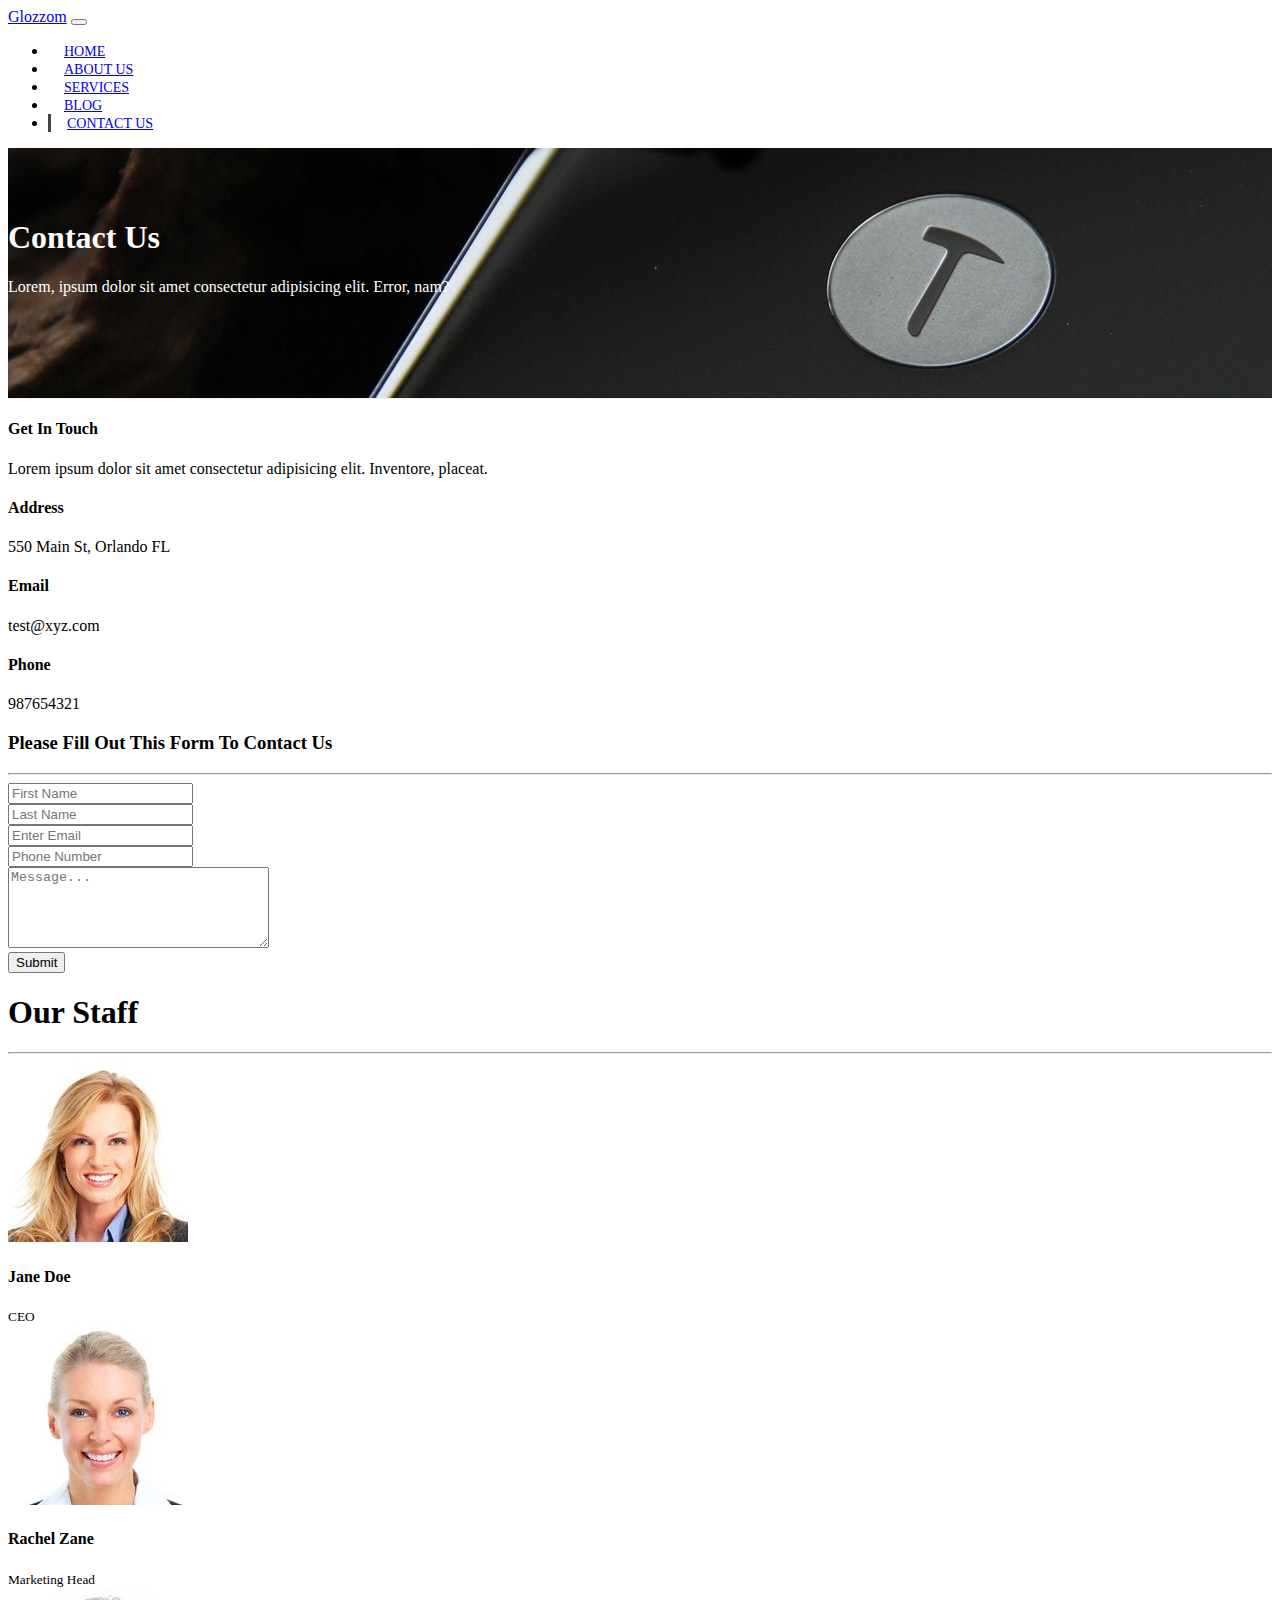
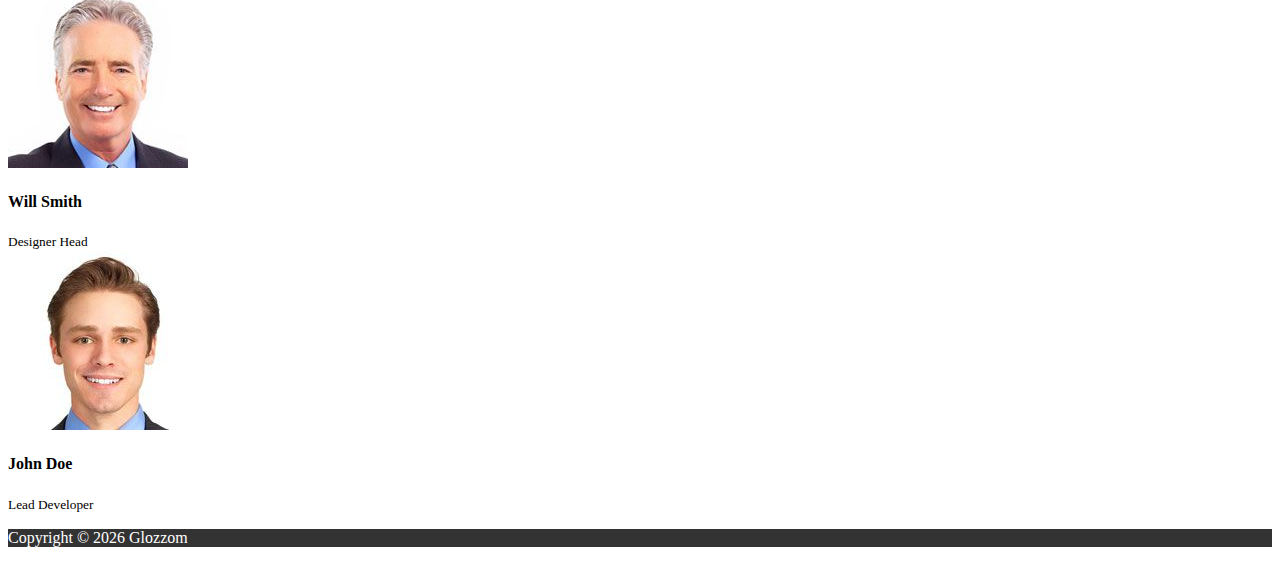
<file: contact.html>
<!DOCTYPE html>
<html lang="en">
  <head>
    <meta charset="UTF-8" />
    <meta name="viewport" content="width=device-width, initial-scale=1.0" />
    <link
      rel="stylesheet"
      href="https://use.fontawesome.com/releases/v5.0.13/css/all.css"
      integrity="sha384-DNOHZ68U8hZfKXOrtjWvjxusGo9WQnrNx2sqG0tfsghAvtVlRW3tvkXWZh58N9jp"
      crossorigin="anonymous"
    />
    <link
      rel="stylesheet"
      href="https://stackpath.bootstrapcdn.com/bootstrap/4.5.0/css/bootstrap.min.css"
      integrity="sha384-9aIt2nRpC12Uk9gS9baDl411NQApFmC26EwAOH8WgZl5MYYxFfc+NcPb1dKGj7Sk"
      crossorigin="anonymous"
    />
    <link rel="stylesheet" href="css/style.css" />
    <title></title>
  </head>
  <body>
    <nav class="navbar navbar-expand-md navbar-dark bg-dark sticky-top">
      <div class="container">
        <a href="index.html" class="navbar-brand">Glozzom</a>
        <button
          class="navbar-toggler"
          data-toggle="collapse"
          data-target="#navbarCollapse"
        >
          <span class="navbar-toggler-icon"></span>
        </button>
        <div class="collapse navbar-collapse" id="navbarCollapse">
          <ul class="navbar-nav ml-auto">
            <li class="nav-item">
              <a href="index.html" class="nav-link">Home</a>
            </li>
            <li class="nav-item">
              <a href="about.html" class="nav-link">About Us</a>
            </li>
            <li class="nav-item">
              <a href="services.html" class="nav-link">Services</a>
            </li>
            <li class="nav-item">
              <a href="blog.html" class="nav-link">Blog</a>
            </li>
            <li class="nav-item active">
              <a href="contact.html" class="nav-link">Contact Us</a>
            </li>
          </ul>
        </div>
      </div>
    </nav>
    <!--PAGE HEADER-->
    <header id="page-header">
      <div class="container">
        <div class="row">
          <div class="col-md-6 m-auto text-center">
            <h1>Contact Us</h1>
            <p>
              Lorem, ipsum dolor sit amet consectetur adipisicing elit. Error,
              nam?
            </p>
          </div>
        </div>
      </div>
    </header>
    <!--Contact Section-->
    <section id="contact" class="py-3">
      <div class="container">
        <div class="row">
          <div class="col-md-4">
            <div class="card p-4">
              <div class="card-body">
                <h4>Get In Touch</h4>
                <p>
                  Lorem ipsum dolor sit amet consectetur adipisicing elit.
                  Inventore, placeat.
                </p>
                <h4>Address</h4>
                <p>550 Main St, Orlando FL</p>
                <h4>Email</h4>
                <p>test@xyz.com</p>
                <h4>Phone</h4>
                <p>987654321</p>
              </div>
            </div>
          </div>
          <div class="col-md-8">
            <div class="card p-4">
              <div class="card-body">
                <h3 class="text-center">
                  Please Fill Out This Form To Contact Us
                </h3>
                <hr />
                <div class="row">
                  <div class="col-md-6">
                    <div class="form-group">
                      <input
                        type="text"
                        placeholder="First Name"
                        class="form-control"
                      />
                    </div>
                  </div>
                  <div class="col-md-6">
                    <div class="form-group">
                      <input
                        type="text"
                        placeholder="Last Name"
                        class="form-control"
                      />
                    </div>
                  </div>
                  <div class="col-md-6">
                    <div class="form-group">
                      <input
                        type="email"
                        placeholder="Enter Email"
                        class="form-control"
                      />
                    </div>
                  </div>
                  <div class="col-md-6">
                    <div class="form-group">
                      <input
                        type="text"
                        placeholder="Phone Number"
                        class="form-control"
                      />
                    </div>
                  </div>
                </div>
                <div class="row">
                  <div class="col-md-12 mb-2">
                    <textarea
                      placeholder="Message..."
                      id=""
                      cols="30"
                      rows="5"
                      class="form-control"
                    ></textarea>
                  </div>
                  <div class="col">
                    <input
                      type="submit"
                      value="Submit"
                      class="btn btn-outline-danger btn-block"
                    />
                  </div>
                </div>
              </div>
            </div>
          </div>
        </div>
      </div>
    </section>

    <!--STAFF-->
    <section id="staff" class="py-5 text-center bg-dark text-white">
      <div class="container">
        <h1>Our Staff</h1>
        <hr />
        <div class="row">
          <div class="col-md-3 mb-2">
            <img
              src="img/person1.jpg"
              alt=""
              class="img-fluid rounded-circle mb-2"
            />
            <h4>Jane Doe</h4>
            <small class="mb-2">CEO</small>
          </div>
          <div class="col-md-3 mb-2">
            <img
              src="img/person2.jpg"
              alt=""
              class="img-fluid rounded-circle mb-2"
            />
            <h4>Rachel Zane</h4>
            <small class="mb-2">Marketing Head</small>
          </div>
          <div class="col-md-3 mb-2">
            <img
              src="img/person3.jpg"
              alt=""
              class="img-fluid rounded-circle mb-2"
            />
            <h4>Will Smith</h4>
            <small class="mb-2">Designer Head</small>
          </div>
          <div class="col-md-3">
            <img
              src="img/person4.jpg"
              alt=""
              class="img-fluid rounded-circle mb-2"
            />
            <h4>John Doe</h4>
            <small class="mb-2">Lead Developer</small>
          </div>
        </div>
      </div>
    </section>

    <!--Footer-->
    <section id="footer" class="text-center p-4">
      <div class="container">
        <div class="row">
          <div class="col">
            <p>Copyright &copy; <span id="year"></span>&nbsp;Glozzom</p>
          </div>
        </div>
      </div>
    </section>

    <script
      src="https://code.jquery.com/jquery-3.5.1.min.js"
      integrity="sha256-9/aliU8dGd2tb6OSsuzixeV4y/faTqgFtohetphbbj0="
      crossorigin="anonymous"
    ></script>
    <script
      src="https://cdn.jsdelivr.net/npm/popper.js@1.16.0/dist/umd/popper.min.js"
      integrity="sha384-Q6E9RHvbIyZFJoft+2mJbHaEWldlvI9IOYy5n3zV9zzTtmI3UksdQRVvoxMfooAo"
      crossorigin="anonymous"
    ></script>
    <script
      src="https://stackpath.bootstrapcdn.com/bootstrap/4.5.0/js/bootstrap.min.js"
      integrity="sha384-OgVRvuATP1z7JjHLkuOU7Xw704+h835Lr+6QL9UvYjZE3Ipu6Tp75j7Bh/kR0JKI"
      crossorigin="anonymous"
    ></script>

    <script>
      //Get the current year for copyright
      $("#year").text(new Date().getFullYear());
    </script>
  </body>
</html>
</file>
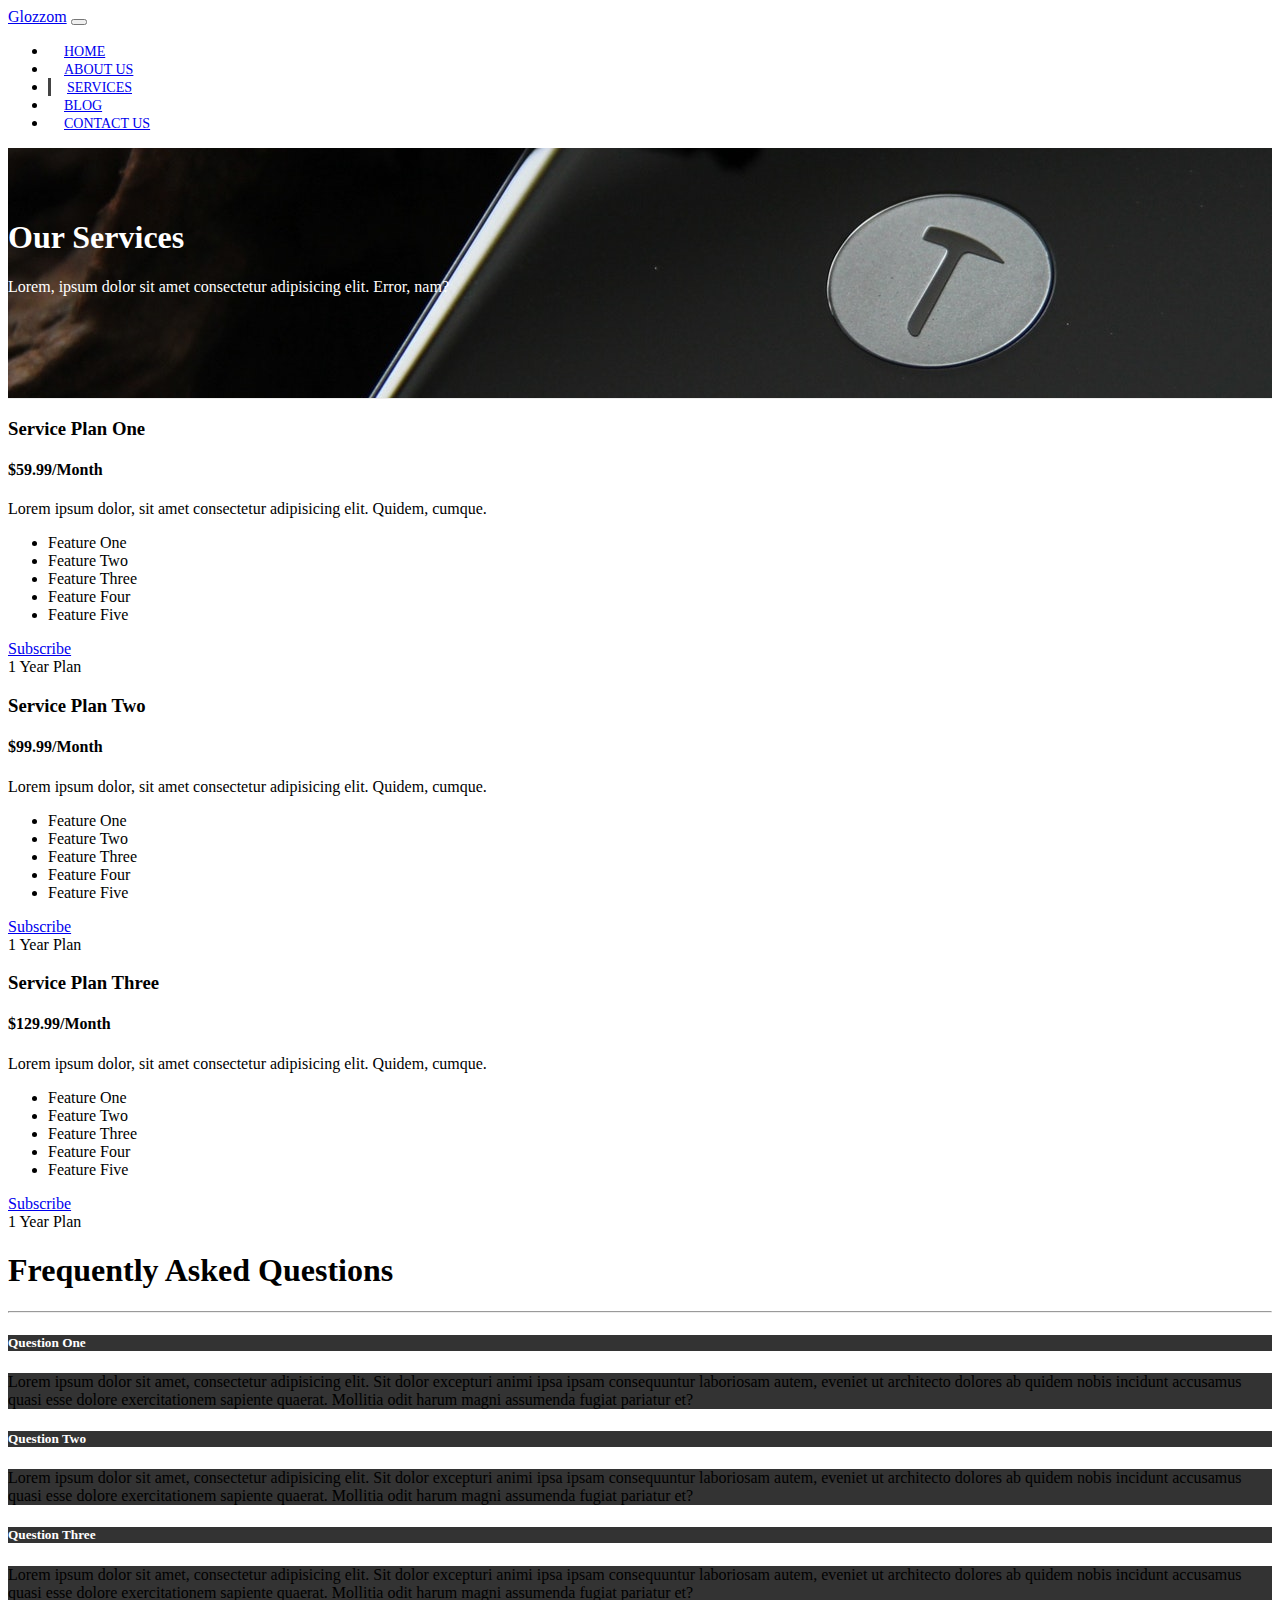
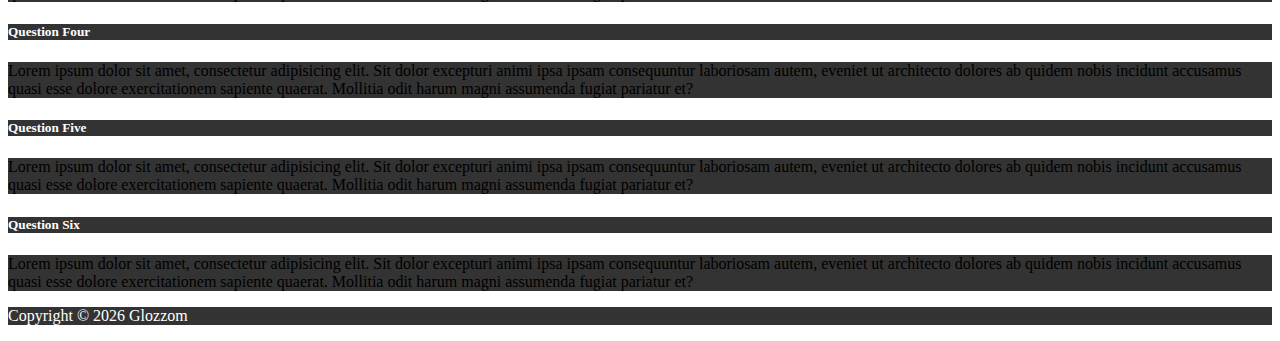
<file: services.html>
<!DOCTYPE html>
<html lang="en">
  <head>
    <meta charset="UTF-8" />
    <meta name="viewport" content="width=device-width, initial-scale=1.0" />
    <link
      rel="stylesheet"
      href="https://use.fontawesome.com/releases/v5.0.13/css/all.css"
      integrity="sha384-DNOHZ68U8hZfKXOrtjWvjxusGo9WQnrNx2sqG0tfsghAvtVlRW3tvkXWZh58N9jp"
      crossorigin="anonymous"
    />
    <link
      rel="stylesheet"
      href="https://stackpath.bootstrapcdn.com/bootstrap/4.5.0/css/bootstrap.min.css"
      integrity="sha384-9aIt2nRpC12Uk9gS9baDl411NQApFmC26EwAOH8WgZl5MYYxFfc+NcPb1dKGj7Sk"
      crossorigin="anonymous"
    />
    <link rel="stylesheet" href="css/style.css" />
    <title></title>
  </head>
  <body>
    <nav class="navbar navbar-expand-md navbar-dark bg-dark sticky-top">
      <div class="container">
        <a href="index.html" class="navbar-brand">Glozzom</a>
        <button
          class="navbar-toggler"
          data-toggle="collapse"
          data-target="#navbarCollapse"
        >
          <span class="navbar-toggler-icon"></span>
        </button>
        <div class="collapse navbar-collapse" id="navbarCollapse">
          <ul class="navbar-nav ml-auto">
            <li class="nav-item">
              <a href="index.html" class="nav-link">Home</a>
            </li>
            <li class="nav-item">
              <a href="about.html" class="nav-link">About Us</a>
            </li>
            <li class="nav-item active">
              <a href="services.html" class="nav-link">Services</a>
            </li>
            <li class="nav-item">
              <a href="blog.html" class="nav-link">Blog</a>
            </li>
            <li class="nav-item">
              <a href="contact.html" class="nav-link">Contact Us</a>
            </li>
          </ul>
        </div>
      </div>
    </nav>
    <!--PAGE HEADER-->
    <header id="page-header">
      <div class="container">
        <div class="row">
          <div class="col-md-6 m-auto text-center">
            <h1>Our Services</h1>
            <p>
              Lorem, ipsum dolor sit amet consectetur adipisicing elit. Error,
              nam?
            </p>
          </div>
        </div>
      </div>
    </header>

    <!--Services Section-->
    <section id="services" class="py-5">
      <div class="container">
        <div class="row">
          <div class="col-md-4">
            <div class="card text-center">
              <div class="card-header bg-dark text-white">
                <h3>Service Plan One</h3>
              </div>
              <div class="card-body">
                <h4 class="card-title">$59.99/Month</h4>
                <p class="card-text">
                  Lorem ipsum dolor, sit amet consectetur adipisicing elit.
                  Quidem, cumque.
                </p>
                <ul class="list-group">
                  <li class="list-group-item">
                    <i class="fas fa-check"></i>Feature One
                  </li>
                  <li class="list-group-item">
                    <i class="fas fa-check"></i>Feature Two
                  </li>
                  <li class="list-group-item">
                    <i class="fas fa-check"></i>Feature Three
                  </li>
                  <li class="list-group-item">
                    <i class="fas fa-check"></i>Feature Four
                  </li>
                  <li class="list-group-item">
                    <i class="fas fa-check"></i>Feature Five
                  </li>
                </ul>
                <a href="#" class="btn btn-danger btn-block mt-2">Subscribe</a>
              </div>
              <div class="card-footer text-muted">1 Year Plan</div>
            </div>
          </div>
          <div class="col-md-4">
            <div class="card text-center">
              <div class="card-header bg-dark text-white">
                <h3>Service Plan Two</h3>
              </div>
              <div class="card-body">
                <h4 class="card-title">$99.99/Month</h4>
                <p class="card-text">
                  Lorem ipsum dolor, sit amet consectetur adipisicing elit.
                  Quidem, cumque.
                </p>
                <ul class="list-group">
                  <li class="list-group-item">
                    <i class="fas fa-check"></i>Feature One
                  </li>
                  <li class="list-group-item">
                    <i class="fas fa-check"></i>Feature Two
                  </li>
                  <li class="list-group-item">
                    <i class="fas fa-check"></i>Feature Three
                  </li>
                  <li class="list-group-item">
                    <i class="fas fa-check"></i>Feature Four
                  </li>
                  <li class="list-group-item">
                    <i class="fas fa-check"></i>Feature Five
                  </li>
                </ul>
                <a href="#" class="btn btn-danger btn-block mt-2">Subscribe</a>
              </div>
              <div class="card-footer text-muted">1 Year Plan</div>
            </div>
          </div>
          <div class="col-md-4">
            <div class="card text-center">
              <div class="card-header bg-dark text-white">
                <h3>Service Plan Three</h3>
              </div>
              <div class="card-body">
                <h4 class="card-title">$129.99/Month</h4>
                <p class="card-text">
                  Lorem ipsum dolor, sit amet consectetur adipisicing elit.
                  Quidem, cumque.
                </p>
                <ul class="list-group">
                  <li class="list-group-item">
                    <i class="fas fa-check"></i>Feature One
                  </li>
                  <li class="list-group-item">
                    <i class="fas fa-check"></i>Feature Two
                  </li>
                  <li class="list-group-item">
                    <i class="fas fa-check"></i>Feature Three
                  </li>
                  <li class="list-group-item">
                    <i class="fas fa-check"></i>Feature Four
                  </li>
                  <li class="list-group-item">
                    <i class="fas fa-check"></i>Feature Five
                  </li>
                </ul>
                <a href="#" class="btn btn-danger btn-block mt-2">Subscribe</a>
              </div>
              <div class="card-footer text-muted">1 Year Plan</div>
            </div>
          </div>
        </div>
      </div>
    </section>

    <!--FAQ-->
    <section id="faq" class="p-5 bg-dark text-white">
      <div class="container">
        <h1 class="text-center">Frequently Asked Questions</h1>
        <hr />
        <div class="row">
          <div class="col-md-6">
            <div id="accordion">
              <div class="card">
                <div class="card-header">
                  <h5 class="mb-0 text-center">
                    <a
                      href="#collapseOne"
                      data-toggle="collapse"
                      data-parent="#accordion"
                      class=""
                      >Question One</a
                    >
                  </h5>
                </div>
                <div id="collapseOne" class="collapse">
                  <div class="card-body">
                    Lorem ipsum dolor sit amet, consectetur adipisicing elit.
                    Sit dolor excepturi animi ipsa ipsam consequuntur laboriosam
                    autem, eveniet ut architecto dolores ab quidem nobis
                    incidunt accusamus quasi esse dolore exercitationem sapiente
                    quaerat. Mollitia odit harum magni assumenda fugiat pariatur
                    et?
                  </div>
                </div>
              </div>
              <div class="card">
                <div class="card-header">
                  <h5 class="mb-0 text-center">
                    <a
                      href="#collapseTwo"
                      data-toggle="collapse"
                      data-parent="#accordion"
                      >Question Two</a
                    >
                  </h5>
                </div>
                <div id="collapseTwo" class="collapse">
                  <div class="card-body">
                    Lorem ipsum dolor sit amet, consectetur adipisicing elit.
                    Sit dolor excepturi animi ipsa ipsam consequuntur laboriosam
                    autem, eveniet ut architecto dolores ab quidem nobis
                    incidunt accusamus quasi esse dolore exercitationem sapiente
                    quaerat. Mollitia odit harum magni assumenda fugiat pariatur
                    et?
                  </div>
                </div>
              </div>
              <div class="card">
                <div class="card-header">
                  <h5 class="mb-0 text-center">
                    <a
                      href="#collapseThree"
                      data-toggle="collapse"
                      data-parent="#accordion"
                      >Question Three</a
                    >
                  </h5>
                </div>
                <div id="collapseThree" class="collapse">
                  <div class="card-body">
                    Lorem ipsum dolor sit amet, consectetur adipisicing elit.
                    Sit dolor excepturi animi ipsa ipsam consequuntur laboriosam
                    autem, eveniet ut architecto dolores ab quidem nobis
                    incidunt accusamus quasi esse dolore exercitationem sapiente
                    quaerat. Mollitia odit harum magni assumenda fugiat pariatur
                    et?
                  </div>
                </div>
              </div>
            </div>
          </div>
          <div class="col-md-6">
            <div id="accordion">
              <div class="card">
                <div class="card-header">
                  <h5 class="mb-0 text-center">
                    <a
                      href="#collapseFour"
                      data-toggle="collapse"
                      data-parent="#accordion"
                      >Question Four</a
                    >
                  </h5>
                </div>
                <div id="collapseFour" class="collapse">
                  <div class="card-body">
                    Lorem ipsum dolor sit amet, consectetur adipisicing elit.
                    Sit dolor excepturi animi ipsa ipsam consequuntur laboriosam
                    autem, eveniet ut architecto dolores ab quidem nobis
                    incidunt accusamus quasi esse dolore exercitationem sapiente
                    quaerat. Mollitia odit harum magni assumenda fugiat pariatur
                    et?
                  </div>
                </div>
              </div>
              <div class="card">
                <div class="card-header">
                  <h5 class="mb-0 text-center">
                    <a
                      href="#collapseFive"
                      data-toggle="collapse"
                      data-parent="#accordion"
                      >Question Five</a
                    >
                  </h5>
                </div>
                <div id="collapseFive" class="collapse">
                  <div class="card-body">
                    Lorem ipsum dolor sit amet, consectetur adipisicing elit.
                    Sit dolor excepturi animi ipsa ipsam consequuntur laboriosam
                    autem, eveniet ut architecto dolores ab quidem nobis
                    incidunt accusamus quasi esse dolore exercitationem sapiente
                    quaerat. Mollitia odit harum magni assumenda fugiat pariatur
                    et?
                  </div>
                </div>
              </div>
              <div class="card">
                <div class="card-header">
                  <h5 class="mb-0 text-center">
                    <a
                      href="#collapseSix"
                      data-toggle="collapse"
                      data-parent="#accordion"
                      >Question Six</a
                    >
                  </h5>
                </div>
                <div id="collapseSix" class="collapse">
                  <div class="card-body">
                    Lorem ipsum dolor sit amet, consectetur adipisicing elit.
                    Sit dolor excepturi animi ipsa ipsam consequuntur laboriosam
                    autem, eveniet ut architecto dolores ab quidem nobis
                    incidunt accusamus quasi esse dolore exercitationem sapiente
                    quaerat. Mollitia odit harum magni assumenda fugiat pariatur
                    et?
                  </div>
                </div>
              </div>
            </div>
          </div>
        </div>
      </div>
    </section>

    <!--Footer-->
    <section id="footer" class="text-center p-4">
      <div class="container">
        <div class="row">
          <div class="col">
            <p>Copyright &copy; <span id="year"></span>&nbsp;Glozzom</p>
          </div>
        </div>
      </div>
    </section>

    <script
      src="https://code.jquery.com/jquery-3.5.1.min.js"
      integrity="sha256-9/aliU8dGd2tb6OSsuzixeV4y/faTqgFtohetphbbj0="
      crossorigin="anonymous"
    ></script>
    <script
      src="https://cdn.jsdelivr.net/npm/popper.js@1.16.0/dist/umd/popper.min.js"
      integrity="sha384-Q6E9RHvbIyZFJoft+2mJbHaEWldlvI9IOYy5n3zV9zzTtmI3UksdQRVvoxMfooAo"
      crossorigin="anonymous"
    ></script>
    <script
      src="https://stackpath.bootstrapcdn.com/bootstrap/4.5.0/js/bootstrap.min.js"
      integrity="sha384-OgVRvuATP1z7JjHLkuOU7Xw704+h835Lr+6QL9UvYjZE3Ipu6Tp75j7Bh/kR0JKI"
      crossorigin="anonymous"
    ></script>

    <script>
      //Get the current year for copyright
      $("#year").text(new Date().getFullYear());
    </script>
  </body>
</html>
</file>
<file: css/style.css>
body {
  overflow-x: hidden;
}
.navbar .nav-link {
  font-size: 14px;
  text-transform: uppercase;
  padding-left: 1rem !important;
  padding-right: 1rem !important;
}
.navbar .nav-item.active {
  border-left: #444 3px solid;
}
.carousel-item {
  height: 450px;
}
.carousel-image-1 {
  background: url("../img/image1.jpg");
  background-size: cover;
}
.carousel-image-2 {
  background: url("../img/image2.jpg");
  background-size: cover;
}
.carousel-image-3 {
  background: url("../img/image3.jpg");
  background-size: cover;
}

#home-heading {
  position: relative;
  min-height: 200px;
  background: url("../img/lights.jpg");
  background-attachment: fixed;
  background-repeat: no-repeat;
  text-align: center;
  color: #fff;
}
.dark-overlay {
  position: absolute;
  top: 0;
  left: 0;
  width: 100%;
  height: 100%;
  background: rgba(0, 0, 0, 0.7);
}
#video-play {
  position: relative;
  min-height: 200px;
  background: url("../img/media.jpg");
  background-attachment: fixed;
  background-repeat: no-repeat;
  background-position: 0 -300px;
  text-align: center;
  color: #fff;
}
#video-play a {
  color: #fff;
}

#page-header {
  height: 200px;
  background: url("../img/image1.jpg");
  background-position: 0 -360px;
  background-attachment: fixed;
  color: #fff;
  border-bottom: 1px solid #eee;
  padding-top: 50px;
}
.about-img {
  margin-top: -50px;
}
#faq .card {
  border: #444;
}

#faq a {
  color: #fff;
  text-decoration: none;
}

#faq .card-body,
#faq .card-header {
  background: #333;
}

#footer {
  background: #333;
  color: #fff;
}
#blog .card:hover {
  background: #333;
  color: #fff;
}
</file>
